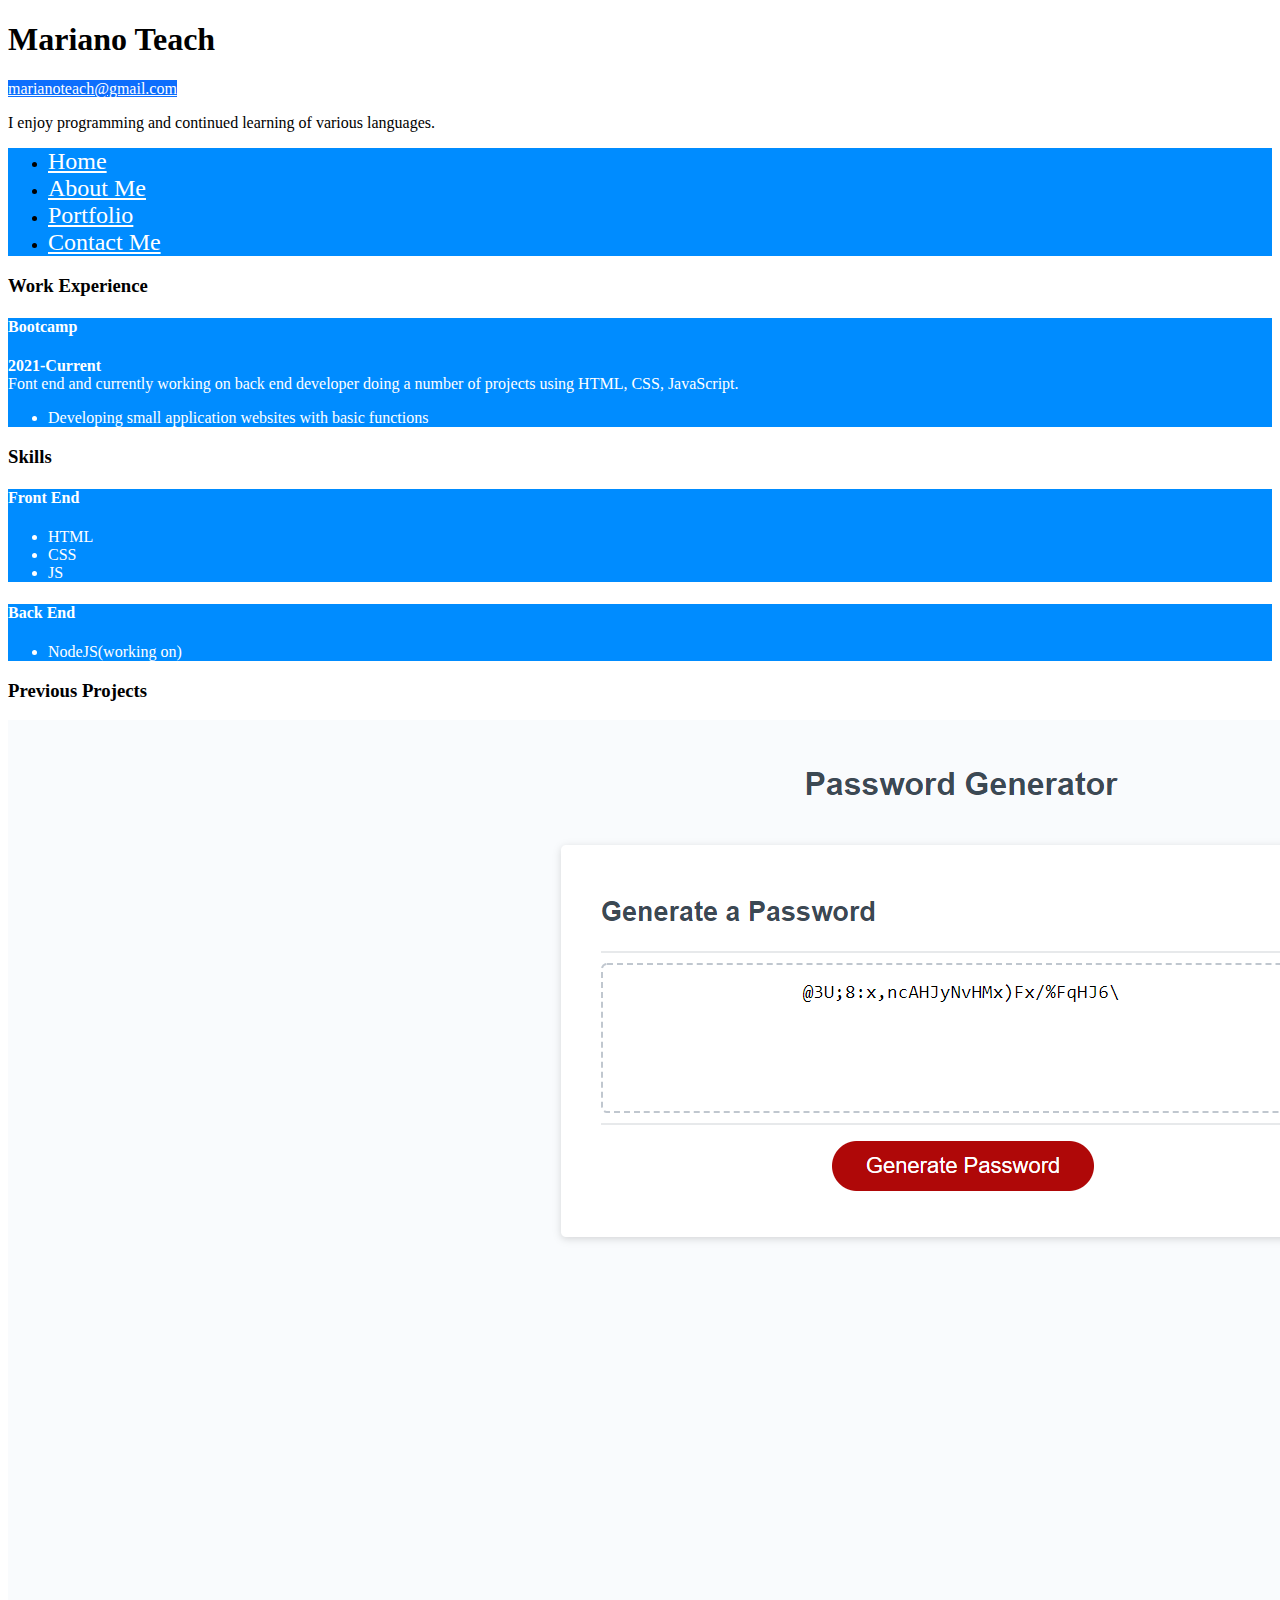
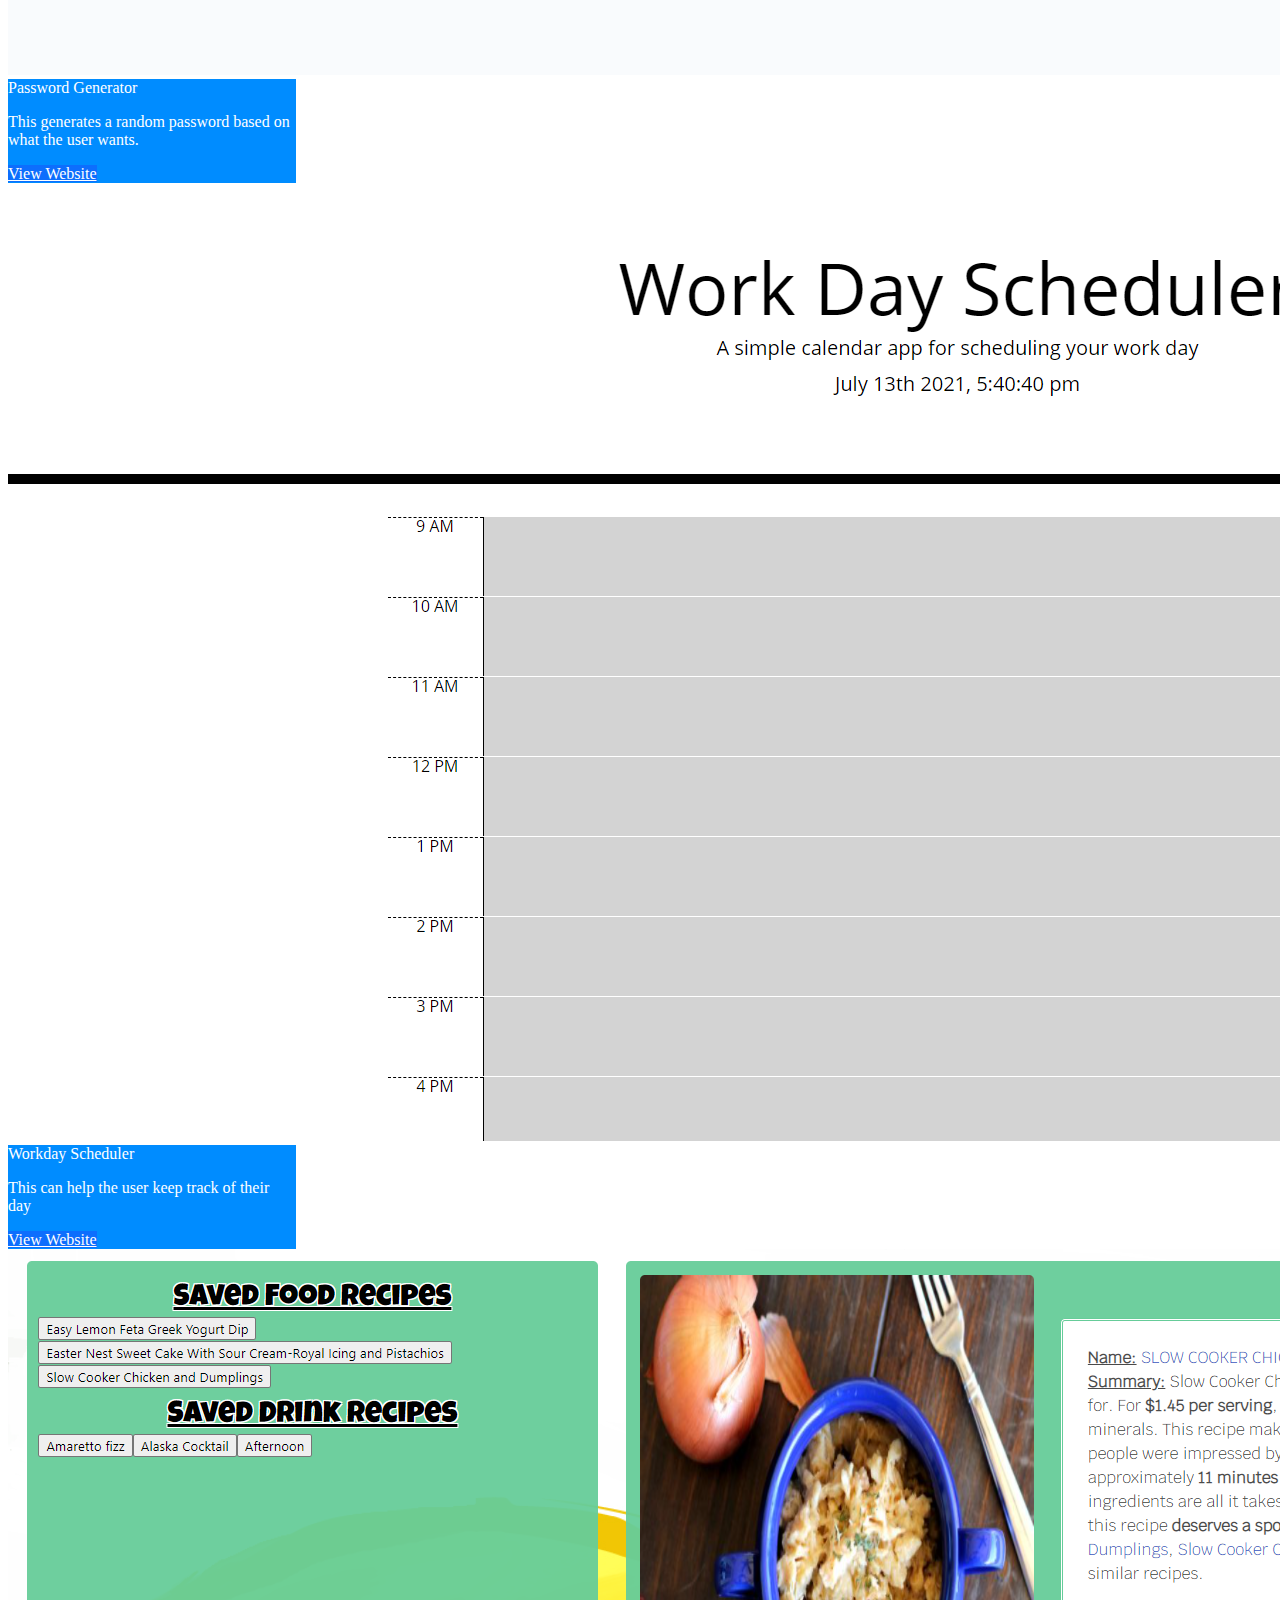
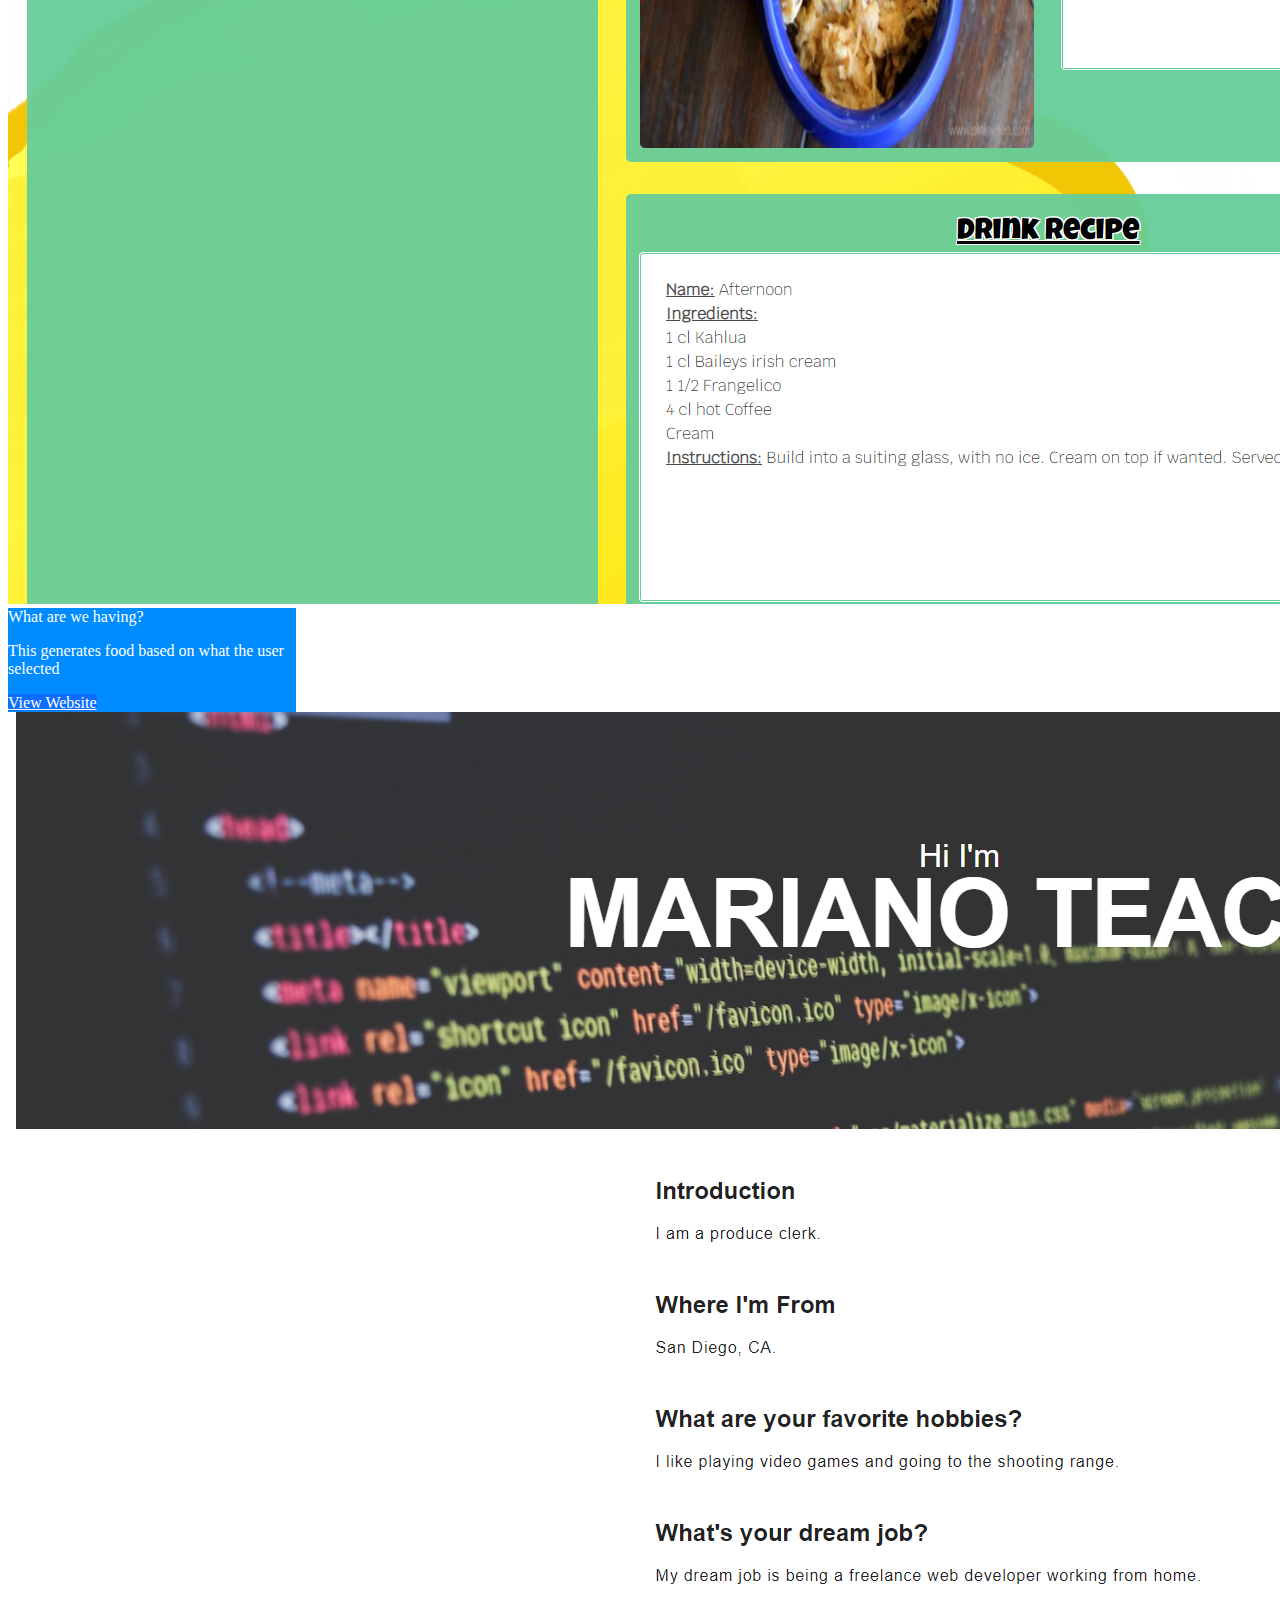
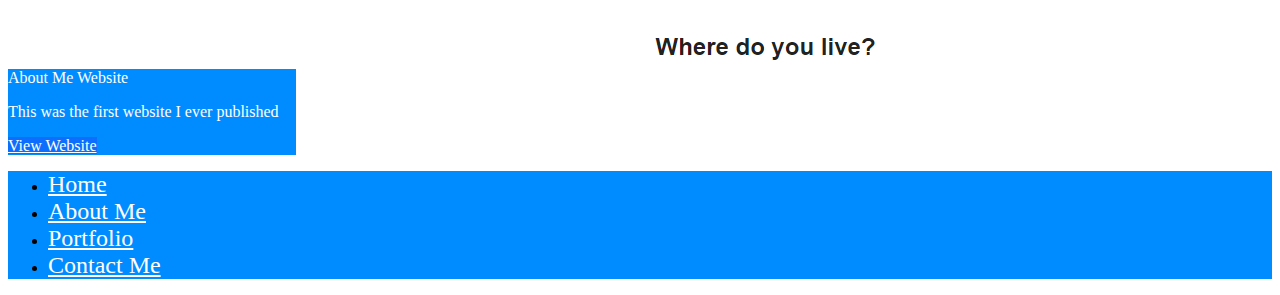
<file: index.html>
<!doctype html>
<html lang="en">
<head>
    <meta charset="utf-8">
    <meta name="viewport" content="width=device-width, initial-scale=1">
    <link href="https://cdn.jsdelivr.net/npm/bootstrap@5.0.2/dist/css/bootstrap.min.css" rel="stylesheet" integrity="sha384-EVSTQN3/azprG1Anm3QDgpJLIm9Nao0Yz1ztcQTwFspd3yD65VohhpuuCOmLASjC" crossorigin="anonymous">
    <link rel="stylesheet" href="style.css">

    <title>Portfolio</title>
</head>
<body>
    <div class="container  my-5">
    <h1>Mariano Teach</h1>
    <a href="mailto:" type="button" class="btn custom-btn">
        marianoteach@gmail.com
    </a>
    <p class="lead">
        I enjoy programming and continued learning of various languages.
    </div>
    <div class="container">
        <nav class="custom-navbar">
            <ul class ="nav nav-pills">
                <li class="nav-item">
                    <a href="index.html" class="nav-link active">Home</a>
                </li>
                <li class="nav-item">
                    <a href="about.html" class="nav-link">About Me</a>
                </li>
                <li class="nav-item">
                    <a href="#" class="nav-link">Portfolio</a>
                </li>
                <li class="nav-item">
                    <a href="#" class="nav-link">Contact Me</a>
                </li>
            </ul>
        </nav>
    </div>

    <div class="container mt-5">
        
        <div class="row">
            <div class="col">
                <h3 class="mb-3">Work Experience</h3>
                <div class="card mb-3 custom-card">
                    <div class="card-body custom-card-header">
                <div class="mx-3">
                    <h4>Bootcamp</h4>
                <div><strong>2021-Current</strong></div>
                Font end and currently working on back end developer doing a number of projects using HTML, CSS, JavaScript.
                </div>
            <ul class="list-group list-group-flush mt-2 ">
                <li class="list-group-item custom-card-header">Developing small application websites with basic functions</li>
            </ul>
            </div>
                </div>
            </div>
            <div class="col">
                <h3 class="mb-3">Skills</h3>
                <div class="card mb-3 custom-card">
                    <div class="card-body custom-card-header">
                        <div class="mx-3">
                            <h4>Front End</h4>
                            <ul>
                                <li>HTML</li>
                                <li>CSS</li>
                                <li>JS</li>
                            </ul>
                        </div>
                    </div>
                    <div class="card-body custom-card-header">
                        <div class="mx-3">
                            <h4>Back End</h4>
                            <ul>
                                <li>NodeJS(working on)</li>
                            </ul>
                        </div>
                    </div>
                </div>
            </div>
    </div>

    <div class="container mt-5">
        <h3>Previous Projects</h3>
        <div class="row">
            <div class="col-lg-3">
                <div class="card m-b-3" style="width: 18rem;">
                    <img src="Screenshot (20).png" alt="Password Generator" class="card-img-top">
                    <div class="card-body custom-card-header">
                        <div class="card-title">Password Generator</div>
                        <p class="card-text">This generates a random password based on what the user wants.</p>
                        <a href="https://teachy0u.github.io/Password-Generator/" class="btn custom-a">View Website</a>
                    </div>
                </div>
            </div>
            <div class="col-lg-3">
                <div class="card m-b-3" style="width: 18rem;">
                    <img src="Screenshot (21).png" alt="Workday Scheduler" class="card-img-top">
                    <div class="card-body custom-card-header">
                        <div class="card-title">Workday Scheduler</div>
                        <p class="card-text">This can help the user keep track of their day</p>
                        <a href="https://teachy0u.github.io/WorkdayScheduler/" class="btn custom-a">View Website</a>
                    </div>
                </div>
            </div>
            <div class="col-lg-3">
                <div class="card m-b-3" style="width: 18rem;">
                    <img src="Screenshot (22).png" alt="Food Generator" class="card-img-top">
                    <div class="card-body custom-card-header">
                        <div class="card-title">What are we having?</div>
                        <p class="card-text">This generates food based on what the user selected</p>
                        <a href="https://imoranmo.github.io/What-are-we-having/" class="btn custom-a">View Website</a>
                    </div>
                </div>
            </div>
            <div class="col-lg-3">
                <div class="card m-b-3" style="width: 18rem;">
                    <img src="Screenshot (24).png" alt="About Me gives out my information" class="card-img-top">
                    <div class="card-body custom-card-header">
                        <div class="card-title">About Me Website</div>
                        <p class="card-text">This was the first website I ever published</p>
                        <a href="https://teachy0u.github.io/prework-about-me/" class="btn custom-a">View Website</a>
                    </div>
                </div>
            </div>
        </div>
    </div>
        <div class="container my-5">
            <nav class="custom-navbar">
                <ul class ="nav nav-pills">
                    <li class="nav-item">
                        <a href="index.html" class="nav-link active">Home</a>
                    </li>
                    <li class="nav-item">
                        <a href="about.html" class="nav-link">About Me</a>
                    </li>
                    <li class="nav-item">
                        <a href="#" class="nav-link">Portfolio</a>
                    </li>
                    <li class="nav-item">
                        <a href="#" class="nav-link">Contact Me</a>
                    </li>
                </ul>
            </nav>
        </div>
    <script src="https://cdn.jsdelivr.net/npm/bootstrap@5.0.2/dist/js/bootstrap.bundle.min.js" integrity="sha384-MrcW6ZMFYlzcLA8Nl+NtUVF0sA7MsXsP1UyJoMp4YLEuNSfAP+JcXn/tWtIaxVXM" crossorigin="anonymous"></script>
</body>
</html>
</file>
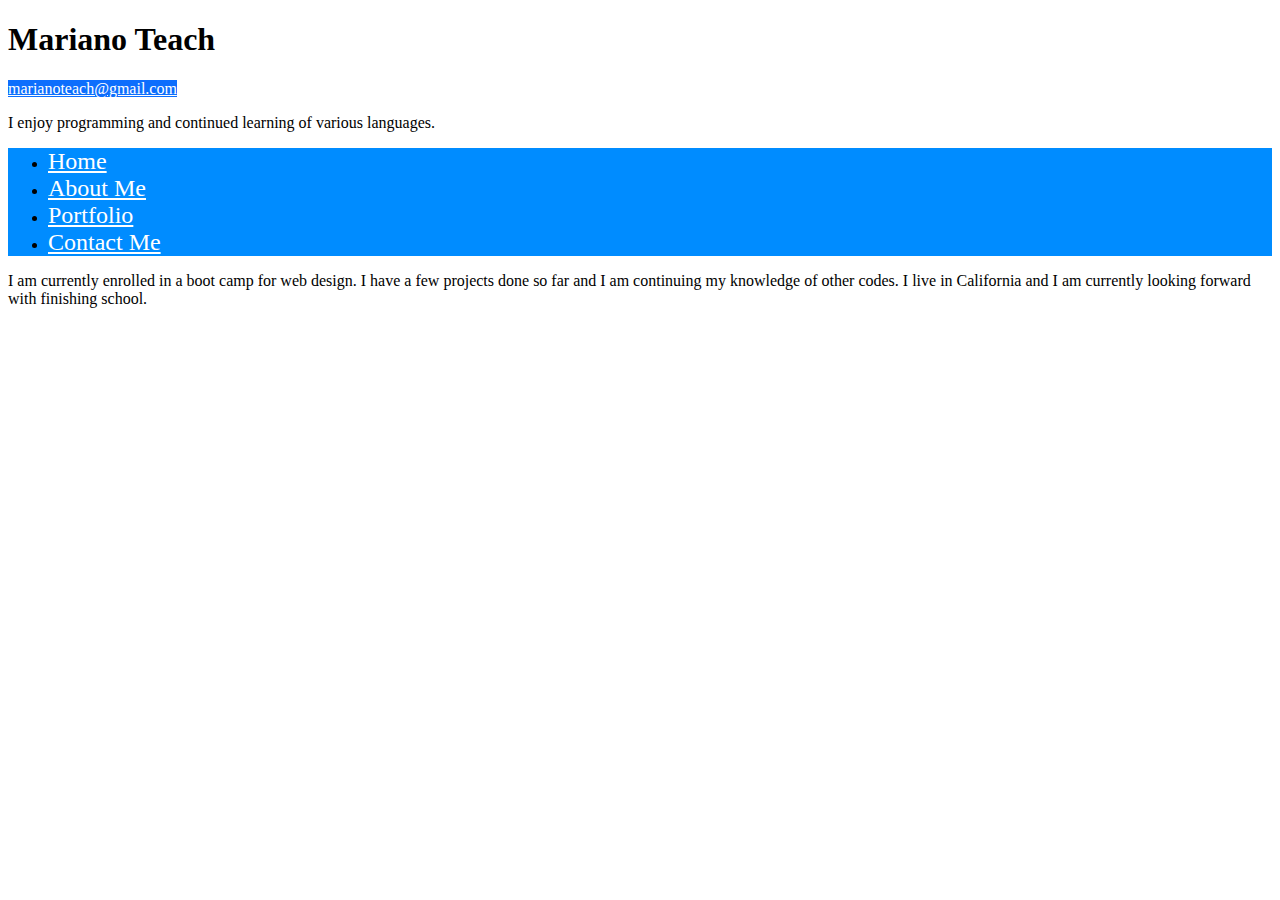
<file: about.html>
<!doctype html>
<html lang="en">
<head>
    <meta charset="utf-8">
    <meta name="viewport" content="width=device-width, initial-scale=1">

    <link href="https://cdn.jsdelivr.net/npm/bootstrap@5.0.2/dist/css/bootstrap.min.css" rel="stylesheet" integrity="sha384-EVSTQN3/azprG1Anm3QDgpJLIm9Nao0Yz1ztcQTwFspd3yD65VohhpuuCOmLASjC" crossorigin="anonymous">
    <link rel="stylesheet" href="style.css">

    <title>Portfolio</title>
</head>
<body>
    <div class="container  my-5">
    <h1>Mariano Teach</h1>
    <a href="mailto:" type="button" class="btn custom-btn">
        marianoteach@gmail.com
    </a>
    <p class="lead">
        I enjoy programming and continued learning of various languages.
    </div>
    <div class="container">
        <nav class="custom-navbar">
            <ul class ="nav nav-pills">
                <li class="nav-item">
                    <a href="index.html" class="nav-link">Home</a>
                </li>
                <li class="nav-item">
                    <a href="about.html" class="nav-link active">About Me</a>
                </li>
                <li class="nav-item">
                    <a href="#" class="nav-link">Portfolio</a>
                </li>
                <li class="nav-item">
                    <a href="#" class="nav-link">Contact Me</a>
                </li>
            </ul>
        </nav>
    </div>

    <div class="container">
        <p>I am currently enrolled in a boot camp for web design. I have a few projects done so far and I am continuing my knowledge of other codes.
            I live in California and I am currently looking forward with finishing school.</p>
    </div>
    <script src="https://cdn.jsdelivr.net/npm/bootstrap@5.0.2/dist/js/bootstrap.bundle.min.js" integrity="sha384-MrcW6ZMFYlzcLA8Nl+NtUVF0sA7MsXsP1UyJoMp4YLEuNSfAP+JcXn/tWtIaxVXM" crossorigin="anonymous"></script>
</body>
</html>
</file>
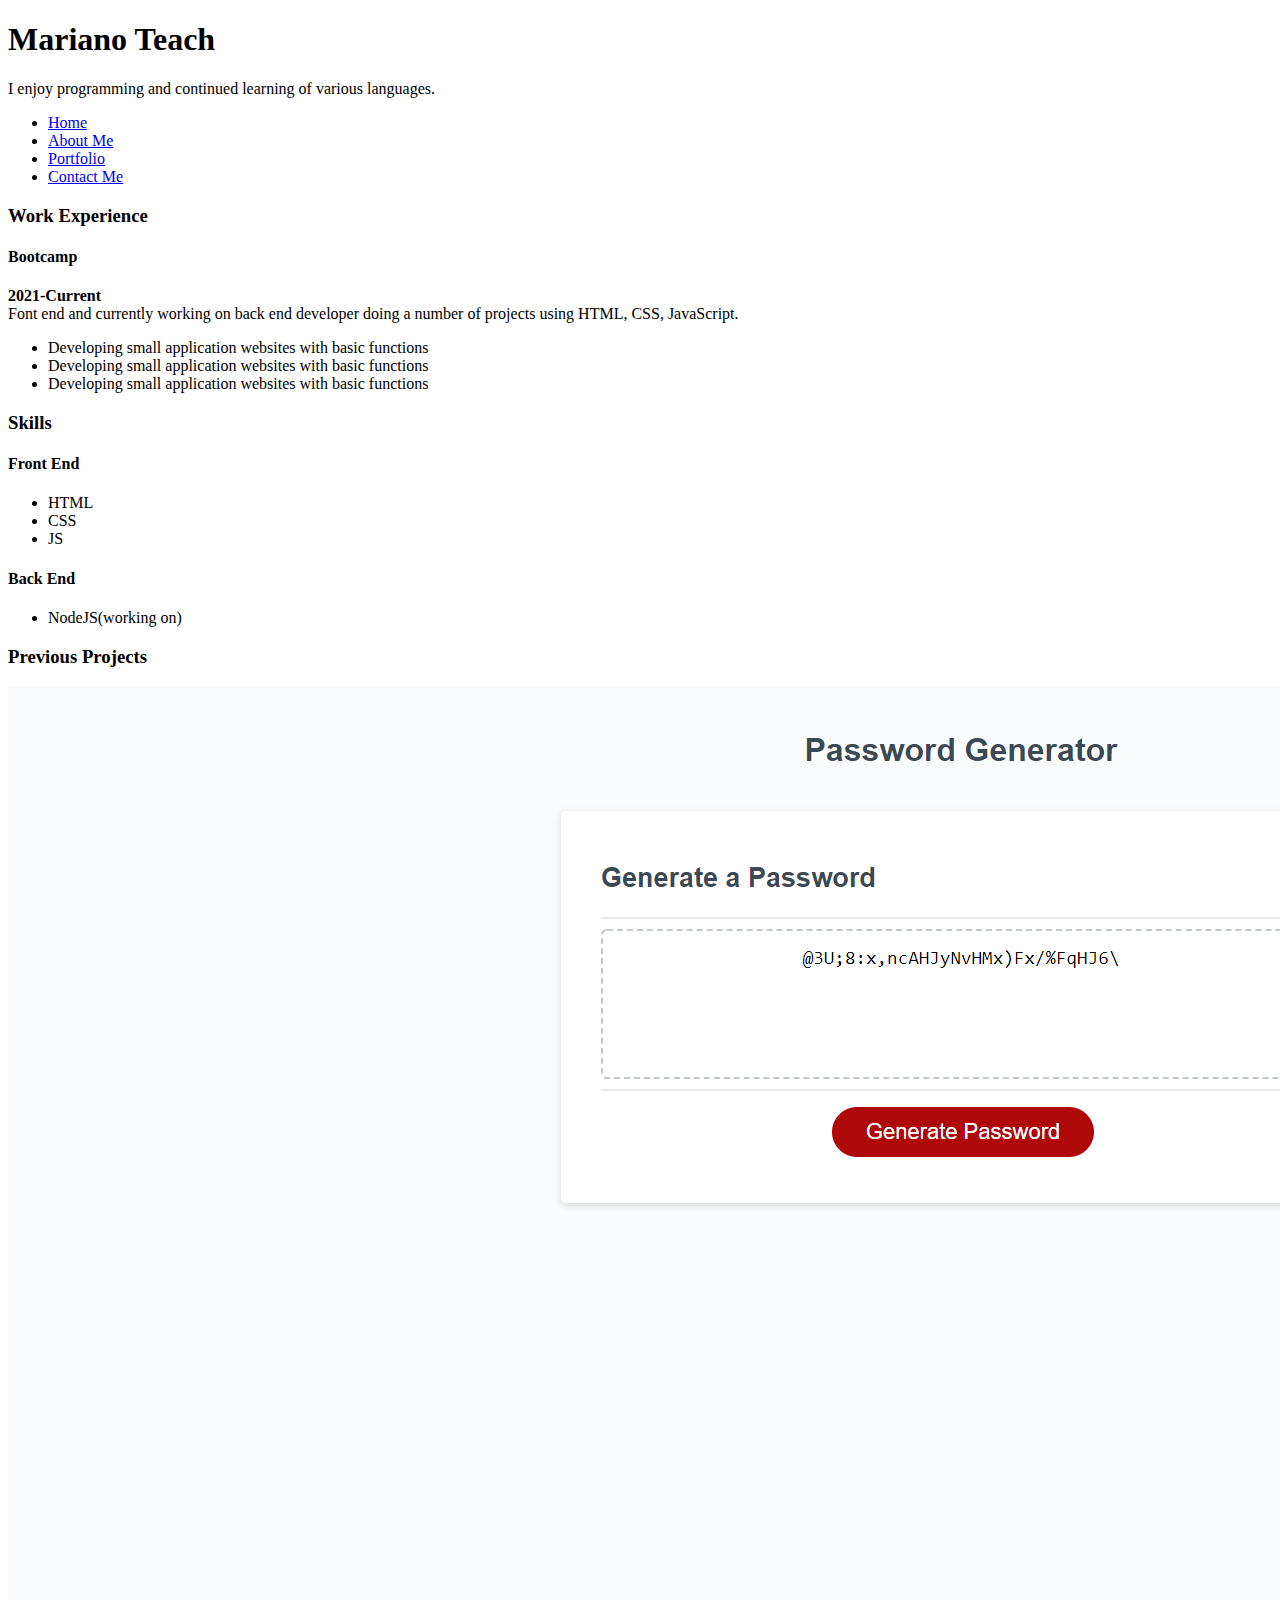
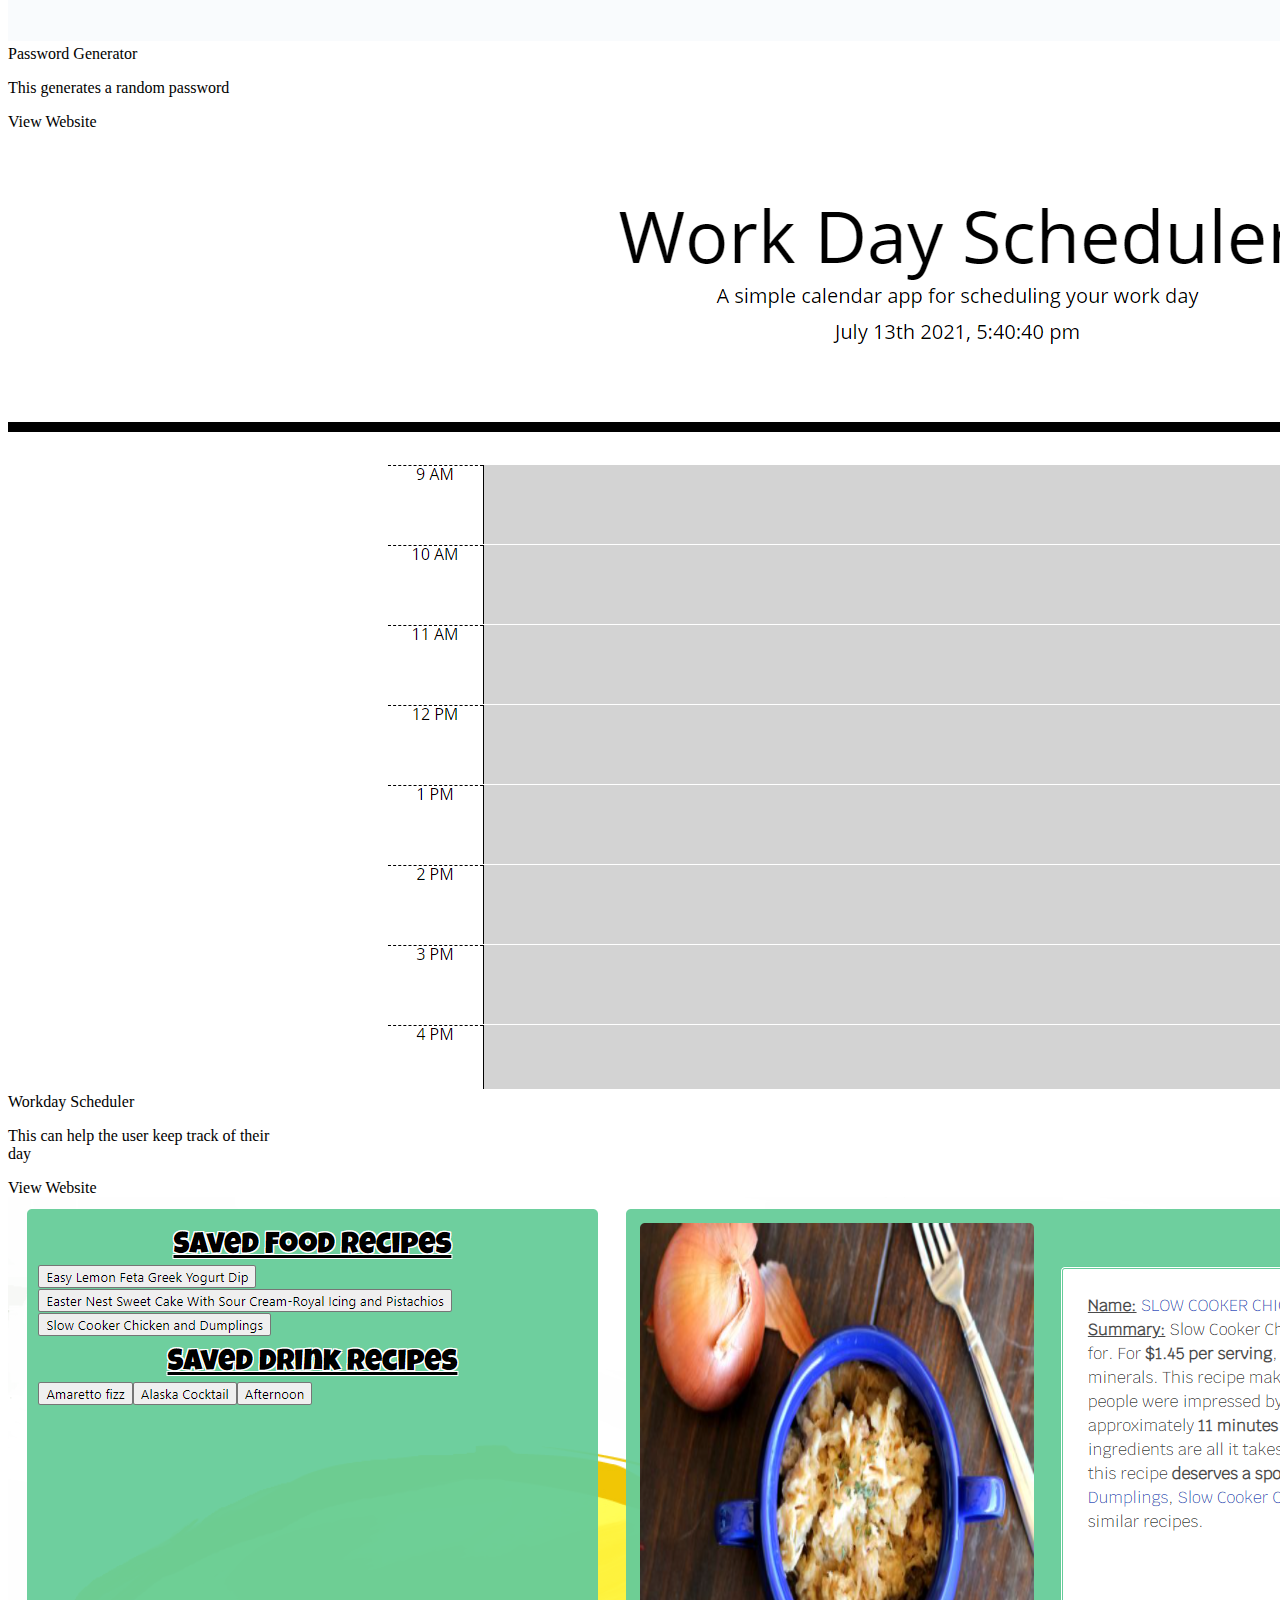
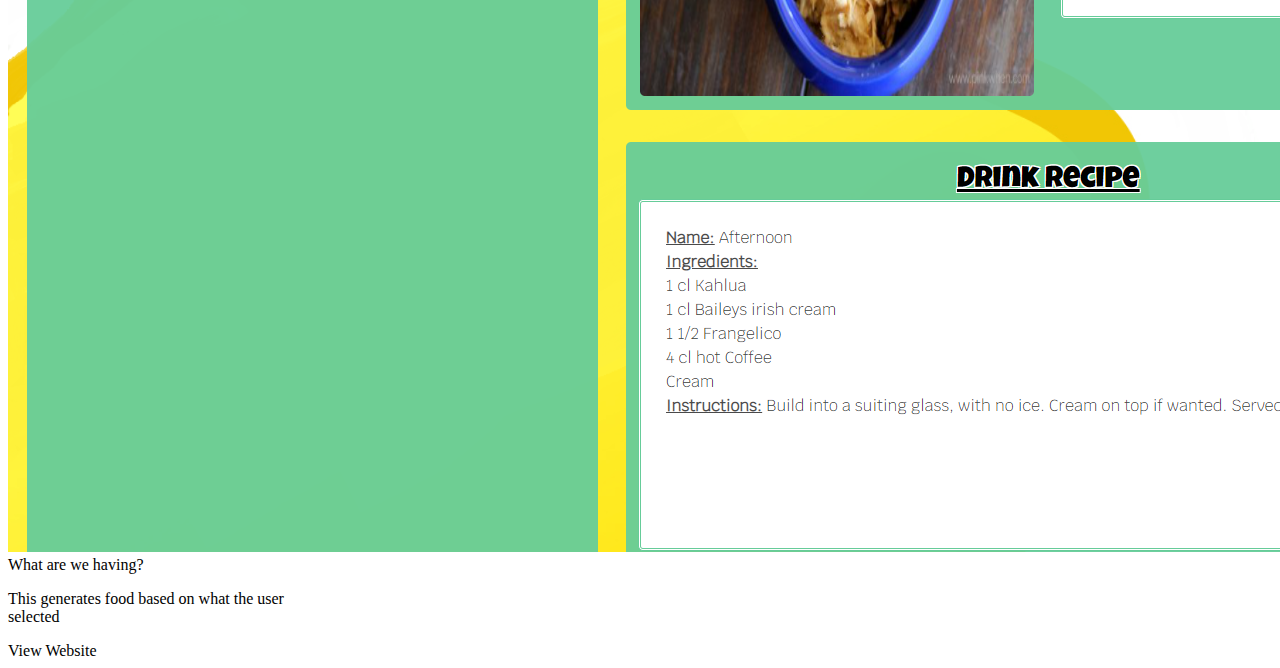
<file: index2.html>
<!doctype html>
<html lang="en">
<head>
    <!-- Required meta tags -->
    <meta charset="utf-8">
    <meta name="viewport" content="width=device-width, initial-scale=1">

    <!-- Bootstrap CSS -->
    <link href="https://cdn.jsdelivr.net/npm/bootstrap@5.0.2/dist/css/bootstrap.min.css" rel="stylesheet" integrity="sha384-EVSTQN3/azprG1Anm3QDgpJLIm9Nao0Yz1ztcQTwFspd3yD65VohhpuuCOmLASjC" crossorigin="anonymous">

    <title>Portfolio</title>
</head>
<body>
    <div class="container  my-5">
    <h1>Mariano Teach</h1>
    <p class="lead">
        I enjoy programming and continued learning of various languages.
    </div>
    <div class="container">
        <nav>
            <ul class ="nav nav-pills">
                <li class="nav-item">
                    <a href="#" class="nav-link active">Home</a>
                </li>
                <li class="nav-item">
                    <a href="#" class="nav-link">About Me</a>
                </li>
                <li class="nav-item">
                    <a href="#" class="nav-link">Portfolio</a>
                </li>
                <li class="nav-item">
                    <a href="#" class="nav-link">Contact Me</a>
                </li>
            </ul>
        </nav>
    </div>

    <div class="container mt-5">
        
        <div class="row">
            <div class="col">
                <h3 class="mb-3">Work Experience</h3>
                <div class="card mb-3">
                    <div class="card-body">
                <div class="mx-3">
                    <h4>Bootcamp</h4>
                <div><strong>2021-Current</strong></div>
                Font end and currently working on back end developer doing a number of projects using HTML, CSS, JavaScript.
                </div>
            <ul class="list-group list-group-flush mt-2">
                <li class="list-group-item">Developing small application websites with basic functions</li>
                <li class="list-group-item">Developing small application websites with basic functions</li>
                <li class="list-group-item">Developing small application websites with basic functions</li>
            </ul>
            </div>
                </div>
            </div>
            <div class="col">
                <h3 class="mb-3">Skills</h3>
                <div class="card mb-3">
                    <div class="card-body">
                        <div class="mx-3">
                            <h4>Front End</h4>
                            <ul>
                                <li>HTML</li>
                                <li>CSS</li>
                                <li>JS</li>
                            </ul>
                        </div>
                    </div>
                    <div class="card-body">
                        <div class="mx-3">
                            <h4>Back End</h4>
                            <ul>
                                <li>NodeJS(working on)</li>
                            </ul>
                        </div>
                    </div>
                </div>
            </div>
    </div>

    <div class="container mt-5">
        <h3>Previous Projects</h3>
        <div class="row">
            <div class="col-lg3">
                <div class="card m-b-3" style="width: 18rem;">
                    <img src="Screenshot (20).png" alt="Password Generator" class="card-img-top">
                    <div class="card-body">
                        <div class="card-title">Password Generator</div>
                        <p class="card-text">This generates a random password</p>
                        <div class="btn btn-primary">View Website</div>
                    </div>
                </div>
            </div>
        </div>
    </div>
            <div class="col-lg3">
                <div class="card m-b-3" style="width: 18rem;">
                    <img src="Screenshot (21).png" alt="Workday Scheduler" class="card-img-top">
                    <div class="card-body">
                        <div class="card-title">Workday Scheduler</div>
                        <p class="card-text">This can help the user keep track of their day</p>
                        <div class="btn btn-primary">View Website</div>
                    </div>
                </div>
            </div>
        </div>
        <div class="col-lg3">
                <div class="card m-b-3" style="width: 18rem;">
                    <img src="Screenshot (22).png" alt="Food Generator" class="card-img-top">
                    <div class="card-body">
                        <div class="card-title">What are we having?</div>
                        <p class="card-text">This generates food based on what the user selected</p>
                        <div class="btn btn-primary">View Website</div>
                    </div>
                </div>
            </div>
        </div>
    </div>

    <!-- Optional JavaScript; choose one of the two! -->

    <!-- Option 1: Bootstrap Bundle with Popper -->
    <script src="https://cdn.jsdelivr.net/npm/bootstrap@5.0.2/dist/js/bootstrap.bundle.min.js" integrity="sha384-MrcW6ZMFYlzcLA8Nl+NtUVF0sA7MsXsP1UyJoMp4YLEuNSfAP+JcXn/tWtIaxVXM" crossorigin="anonymous"></script>

    <!-- Option 2: Separate Popper and Bootstrap JS -->
    <!--
    <script src="https://cdn.jsdelivr.net/npm/@popperjs/core@2.9.2/dist/umd/popper.min.js" integrity="sha384-IQsoLXl5PILFhosVNubq5LC7Qb9DXgDA9i+tQ8Zj3iwWAwPtgFTxbJ8NT4GN1R8p" crossorigin="anonymous"></script>
    <script src="https://cdn.jsdelivr.net/npm/bootstrap@5.0.2/dist/js/bootstrap.min.js" integrity="sha384-cVKIPhGWiC2Al4u+LWgxfKTRIcfu0JTxR+EQDz/bgldoEyl4H0zUF0QKbrJ0EcQF" crossorigin="anonymous"></script>
    -->
</body>
</html>
</file>
<file: style.css>
:root {
    --blue: #0d6efd;
    --white: #ffffff;
    --lightblue: #008cff;
  }
  ::selection {
    color: var(--blue);
    background-color: var(--blue);
  }
  
  .custom-navbar {
    background-color: var(--lightblue);
  }
  
  .custom-navbar a {
    font-size: 1.5rem;
    color: var(--white);
  }
  
  .custom-navbar a:hover {
    color: var(--blue);
  }
  
  .custom-btn {
    background-color: var(--blue);
    color: var(--white);
  }
  
  .custom-btn:hover {
    background-color: var(--white);
    color: var(--blue);
  }
  
  .custom-card {
    border-color: var(--lightblue);
    color: var(--blue);
  }
  
  .custom-card-header {
    background-color: var(--lightblue);
    color: var(--white);
  }

  .custom-a {
    background-color: var(--blue);
    color: var(--white);
  }

  .custom-active {
    background-color: var(--blue);
    color: var(--white);
  }
</file>
